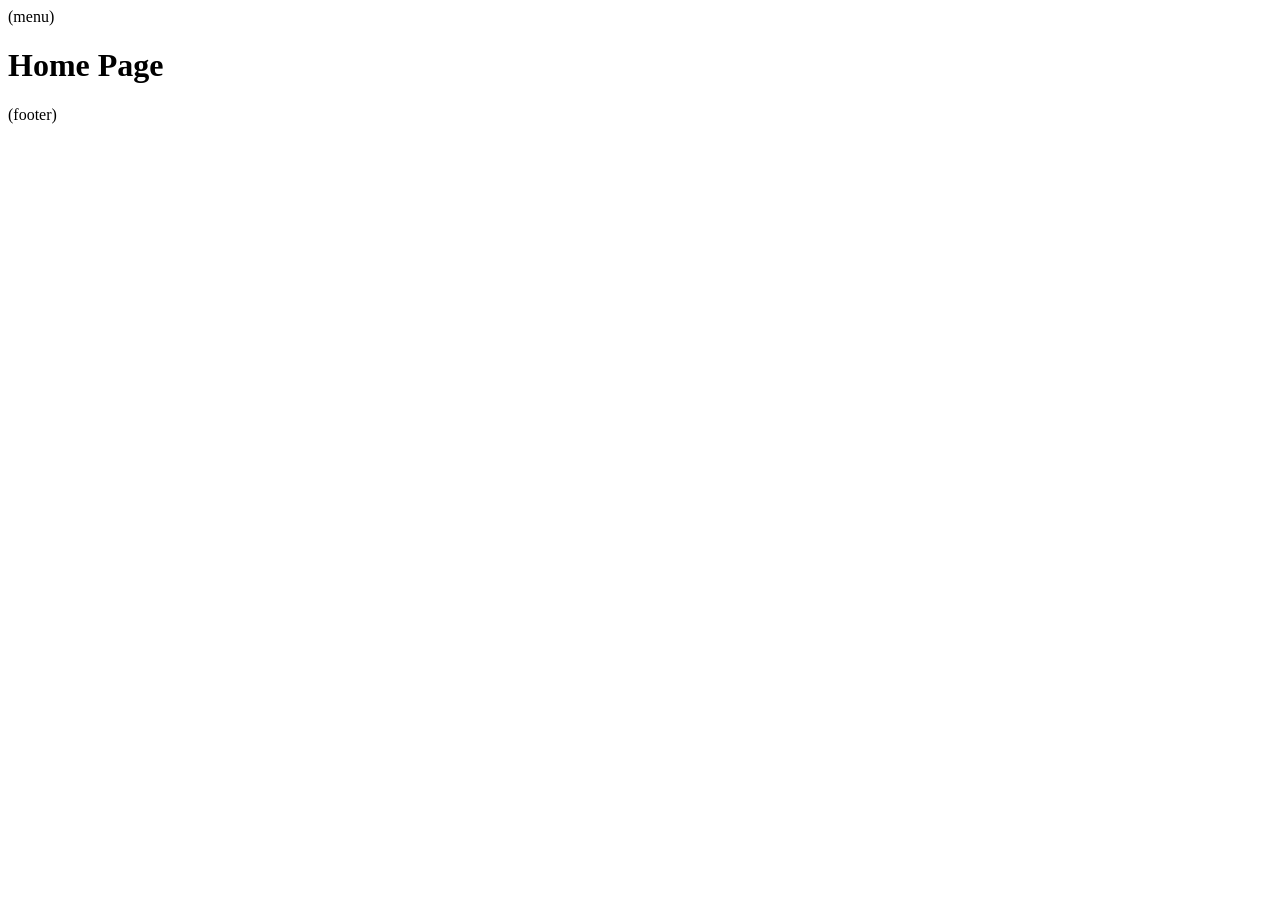
<file: src/main/resources/templates/home/index.html>
<!DOCTYPE html>
<html xmlns:th="http://www.thymeleaf.org"
      xmlns:layout="http://www.ultraq.net.nz/thymeleaf/layout">
      <head th:include="layout :: htmlhead"></head>
    <body>
        <nav th:replace="layout :: menu">(menu)</nav>
        <div class="conteiner">
            <h1>Home Page</h1>
           <!--  
            <h3 th:text="${msgnatela}"></h3>   
            <button class="btn btn-primary">  ME CLICA</button>
            <a class="btn btn-primary" href="https://neoxscans.net/web/">Link</a> 
            -->
        </div>
        <div th:include="layout :: footer">(footer)</div>
    </body>
</html>
</file>
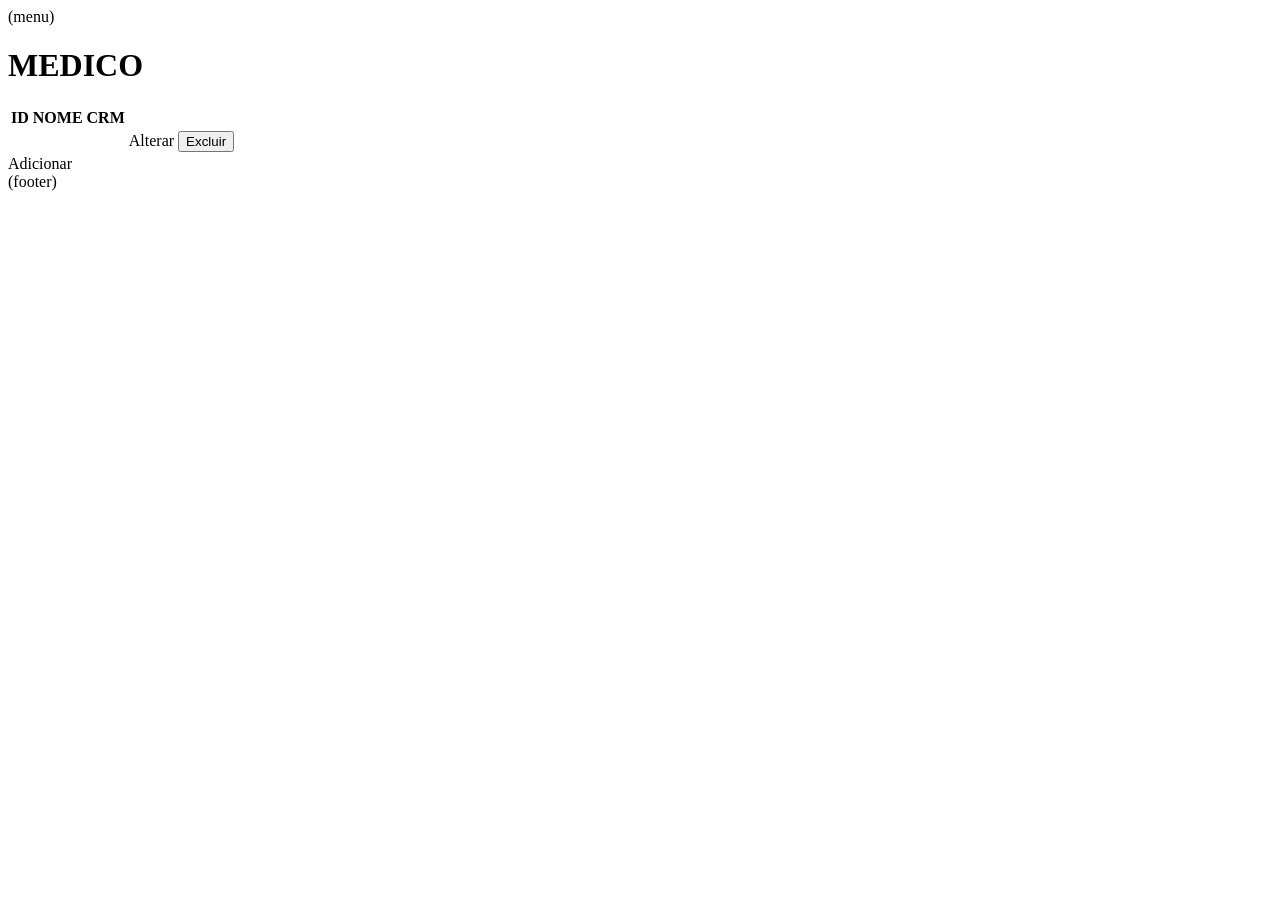
<file: src/main/resources/templates/medico/index.html>
<!DOCTYPE html>
<html xmlns:th="http://www.thymeleaf.org"
      xmlns:layout="http://www.ultraq.net.nz/thymeleaf/layout">

      <head th:include="layout :: htmlhead"></head>

    <body>
        <nav th:replace="layout :: menu">(menu)</nav>

        <div class="container">
            <h1 class="text-center">MEDICO</h1> 

            <table class="table" id="medicos"> 
                <thead>
                    <tr>
                        <th>ID</th>
                        <th>NOME</th>
                        <th>CRM</th>
                        <th></th>
                    </tr>
                </thead>

                <tbody>
                    <tr th:each="medico : ${listaMedico}">
                        <td th:text="${medico.id}"></td>
                        <td th:text="${medico.nome}"></td>
                        <td th:text="${medico.CRM}"></td>
                        <td>
                            <a th:href="@{'/medico/alterar/'+${medico.id}}" class="btn btn-primary">Alterar</a>
                            <button class="btn btn-danger js-delete" th:data-id="${medico.id}" >Excluir</button>


                        </td>

                    </tr>
                </tbody>
            </table>
            <div class="botao-direita">
                <a th:href="@{/medico/novo}" class="btn btn-primary">Adicionar</a>
            </div>

        </div>

        <div th:include="layout :: footer">(footer)</div>
        <script type="text/javascript">
            $(document).ready(function(){
                $("#medicos").on('click','.js-delete', function(){
                    let button = $(this);
                    bootbox.confirm("Confirmar exclusão de registro?", function(result){
                        if (result) {
                            $.ajax({
                                url: '/medico/delete/' + button.attr('data-id'), method: 'GET', 
                                success : function(){
                                    window.location.href = '/medico/';
                                }
                            });
                        }
                    });
                });        
            });
        </script>
    </body>
</html>
</file>
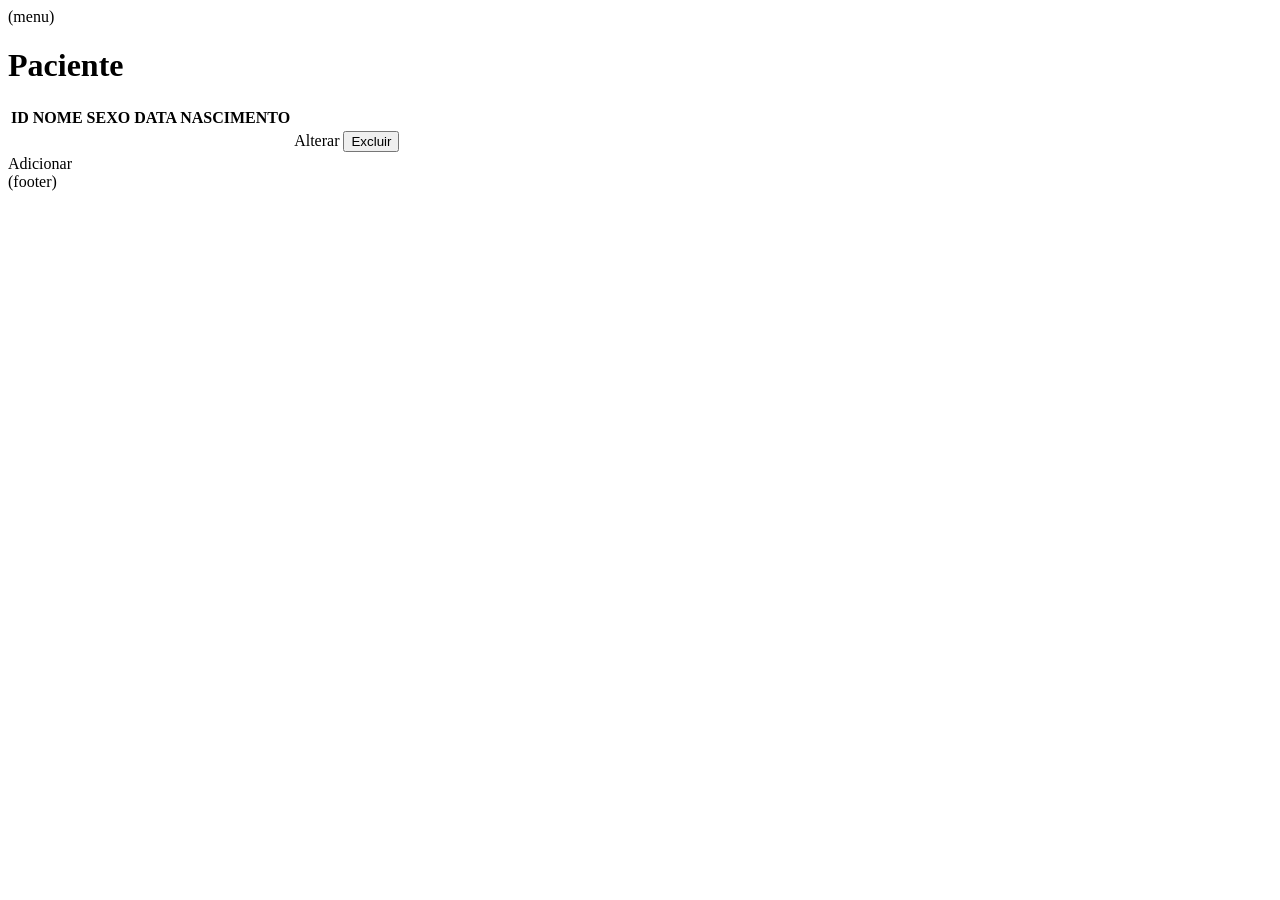
<file: src/main/resources/templates/paciente/index.html>
<!DOCTYPE html>
<html xmlns:th="http://www.thymeleaf.org"
      xmlns:layout="http://www.ultraq.net.nz/thymeleaf/layout">
      
    <head th:include="layout :: htmlhead"></head>

    <body>
        <nav th:replace="layout :: menu">(menu)</nav>

        <div class="container">
            <h1 class="text-center">Paciente</h1>
            
            <table class="table" id="pacientes">
                <thead>
                    <tr>
                        <th>ID</th>
                        <th>NOME</th>
                        <th>SEXO</th>
                        <th>DATA NASCIMENTO</th>
                        <th></th>
                    </tr>
                </thead>
                <tbody>
                    <tr th:each="paciente : ${listaPacientes}">
                        <td th:text="${paciente.id}"></td>
                        <td th:text="${paciente.nome}"></td>
                        <td th:text="${paciente.sexo}"></td>
                        <td th:text="${paciente.dataNascimento}"></td>
                        <td class="d-flex">
                            <a th:href="@{'/paciente/alterar/'+${paciente.id}}"
                            class="btn btn-primary">Alterar</a>
                            
                            <button class="btn btn-danger js-delete" 
                                    th:data-id="${paciente.id}" >Excluir</button>
                        </td>
                    </tr>
                </tbody>
            </table>
            <div class="botao-direita">
                <a th:href="@{/paciente/novo}" class="btn btn-primary">Adicionar</a>
            </div>
        </div>
        
        <div th:include="layout :: footer">(footer)</div>
        <script type="text/javascript">
            $(document).ready(function(){
                $("#pacientes").on('click','.js-delete', function(){
                    let button = $(this);
                    bootbox.confirm("Confirma a exclusão \
                        do registro?",function(result){
                            if(result){
                                $.ajax({
                                    url: '/paciente/delete/' + button.attr('data-id'),
                                    method: 'GET',
                                    success : function(){
                                        window.location.href = '/paciente/';
                                    }
                                });

                            }
                    });
                });
            });
        </script>
    </body>
</html>
</file>
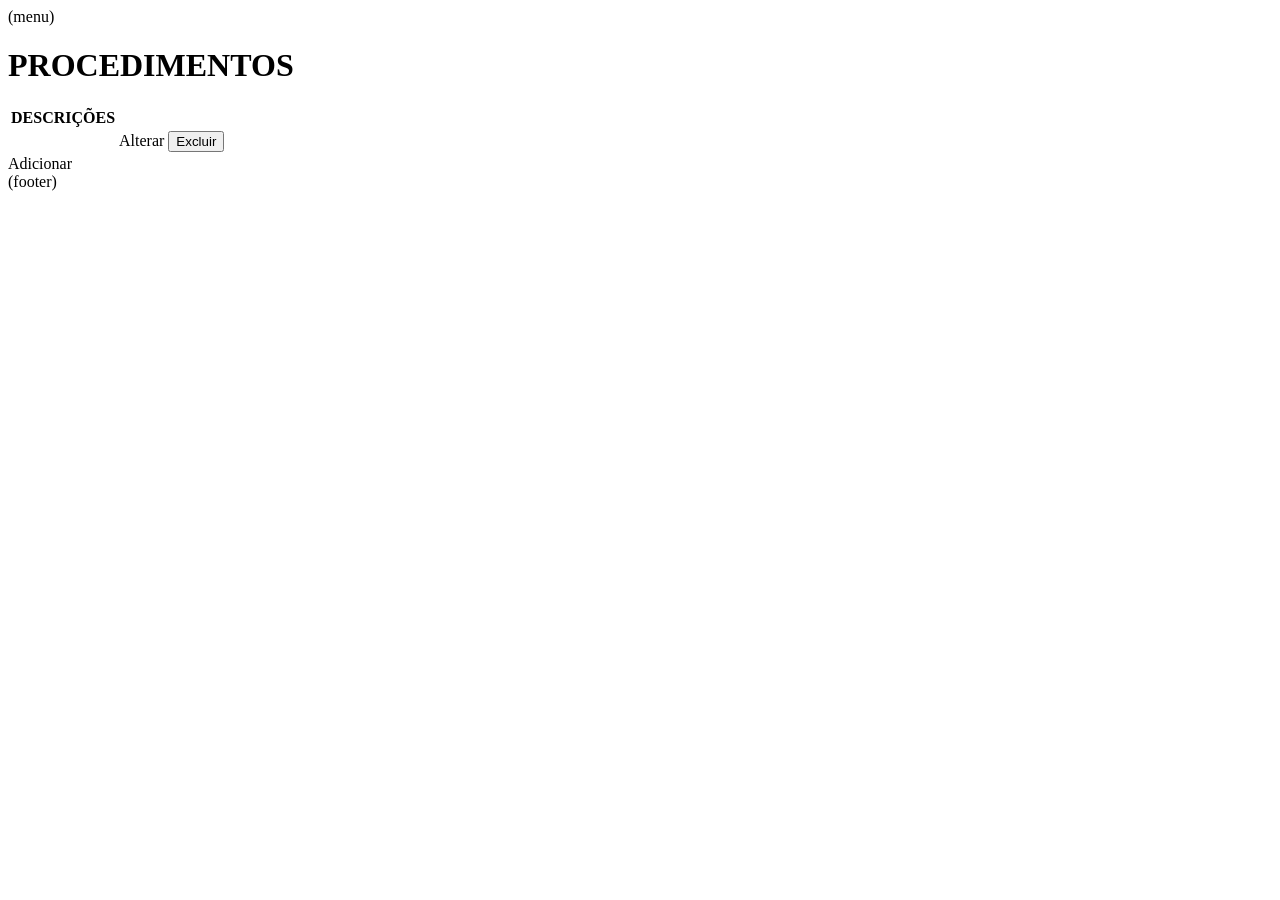
<file: src/main/resources/templates/Procedimento/index.html>
<!DOCTYPE html>
<html xmlns:th="http://www.thymeleaf.org"
      xmlns:layout="http://www.ultraq.net.nz/thymeleaf/layout">

      <head th:include="layout :: htmlhead"></head>

    <body>
        <nav th:replace="layout :: menu">(menu)</nav>

        <div class="container">
            <h1 class="text-center">PROCEDIMENTOS</h1> 

            <table class="table" id="procedimento"> 
                <thead>
                    <tr>
                        <th>DESCRIÇÕES</th>

                        <th></th>
                    </tr>
                </thead>

                <tbody>
                    <tr th:each="procedimento : ${listaProcedimento}">
                        <td th:text="${procedimento.descricao}"></td>
                        <td>
                            <a th:href="@{'/procedimento/alterar/'+${procedimento.id}}" class="btn btn-primary">Alterar</a>
                            <button class="btn btn-danger js-delete" th:data-id="${procedimento.id}" >Excluir</button>


                        </td>

                    </tr>
                </tbody>
            </table>
            <div class="botao-direita">
                <a th:href="@{/procedimento/novo}" class="btn btn-primary">Adicionar</a>
            </div>

        </div>

        <div th:include="layout :: footer">(footer)</div>
        <script type="text/javascript">
            $(document).ready(function(){
                $("#procedimento").on('click','.js-delete', function(){
                    let button = $(this);
                    bootbox.confirm("Confirmar exclusão deste procedimento?", function(result){
                        if (result) {
                            $.ajax({
                                url: '/procedimento/delete/' + button.attr('data-id'), method: 'GET', 
                                success : function(){
                                    window.location.href = '/procedimento/';
                                }
                            });
                        }
                    });
                });        
            });
        </script>
    </body>
</html>
</file>
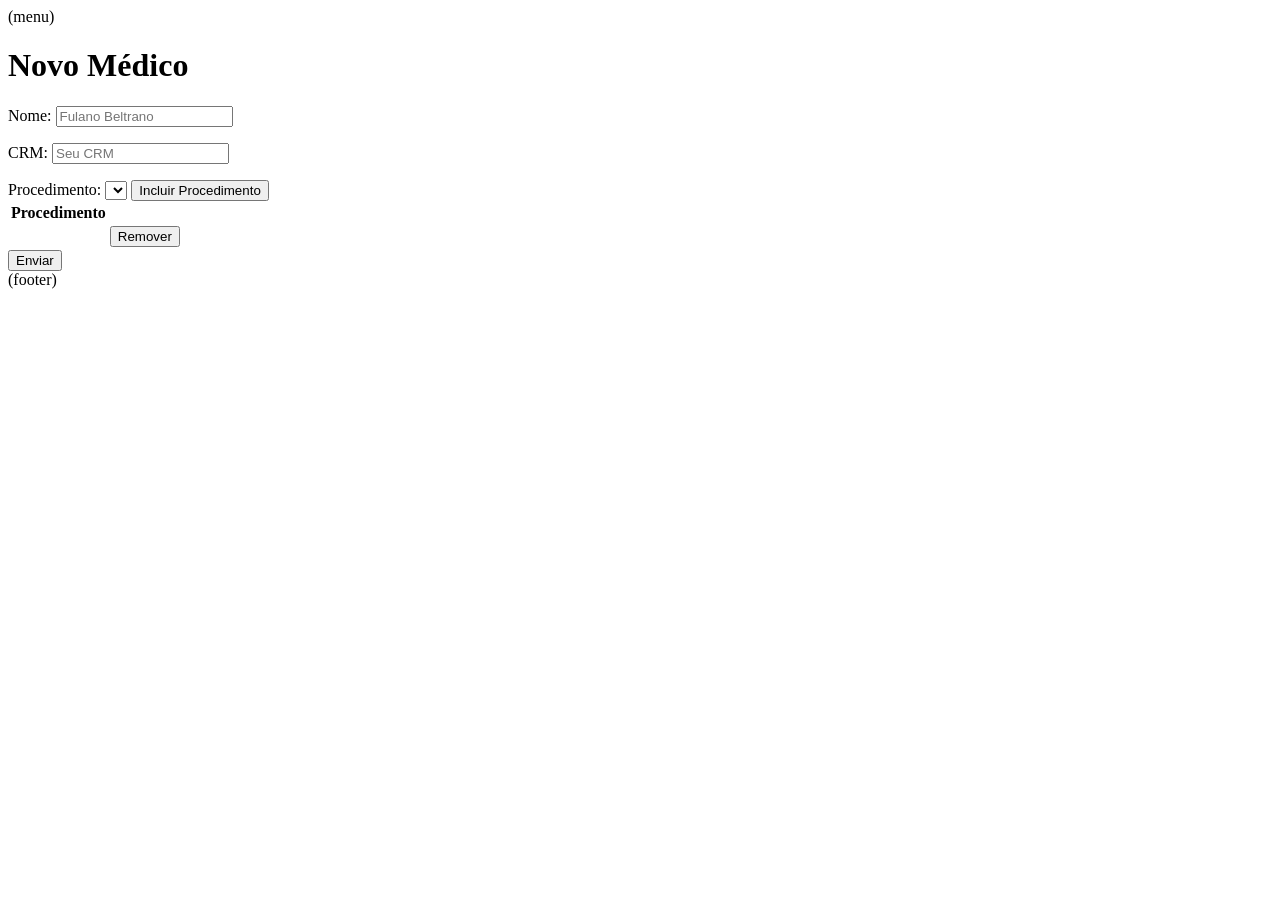
<file: src/main/resources/templates/medico/form.html>
<!DOCTYPE html>
<html xmlns:th="http://www.thymeleaf.org"
      xmlns:layout="http://www.ultraq.net.nz/thymeleaf/layout">

      <head th:include="layout :: htmlhead"></head>

    <body>
        <nav th:replace="layout :: menu">(menu)</nav>

        <div class="container">
            <h1>Novo Médico</h1> 

            <form th:action="@{/medico/(form)}" 
            th:object="${medico}" method="POST">

                <input type="hidden" th:field="*{id}" >
                <div class="form-group">

                    <div class="row">
                        <div class="col-6">
                            <label for="txtnome">Nome: </label>
                            <input class="form-control" placeholder="Fulano Beltrano" 
                            th:field="*{nome}" type="text" id="txtnome">
                            <p th:if="${#fields.hasErrors('nome')}" 
                               th:errors="*{nome}" 
                               class="alert alert-danger">
                        </div>
                    </div>

                        <div class="row">
                            <div class="col-6">
                                <label for="txtcrm">CRM: </label>
                                <input class="form-control" placeholder="Seu CRM" 
                                th:field="*{CRM}" type="text" id="txtcrm">
                                <p th:if="${#fields.hasErrors('CRM')}" 
                                th:errors="*{CRM}" 
                                class="alert alert-danger">
                            </div>

                            <div class="form-group">
                                <label>Procedimento:</label>
                                <select th:field="*{procedimentoId}"
                                    class="form-select">
                                    <option
                                        th:each="umProcedimento : ${listaProcedimentos}"
                                        th:value="${umProcedimento.id}"
                                        th:text="${umProcedimento.descricao}"></option>
        
                                </select>
                                <button type="submit" name="incprocedimento" class="btn btn-primary">Incluir Procedimento</button>
                            </div>
                            <div class="form-group">
                                <table class="table">
                                    <thead>
                                        <tr>
                                            <th>Procedimento</th>
                                            <th></th>
                                        </tr>
                                    </thead>
                                    <tbody>
                                        <tr th:each="umProcedimento, stat : ${medico.listaProcedimentos}">
                                            <td th:text="${umProcedimento.descricao}"></td>
                                            <input type="hidden" th:field="*{listaProcedimentos[__${stat.index}__].id}"/>
                                            <input type="hidden" th:field="*{listaProcedimentos[__${stat.index}__].descricao}"/>
                                            <td>
                                                <button type="submit" name="removeitem" th:value="__${stat.index}__" class="btn btn-primary">Remover</button>
                                            </td>
                                        </tr>
                                    </tbody>
                                </table>
                            </div>
                        </div>
                    </div>  
                    <button type="submit" name="save" class="btn btn-primary">Enviar</button>
                </div>
            </form>
        </div>

        <div th:include="layout :: footer">(footer)</div>
    </body>
</html>
</file>
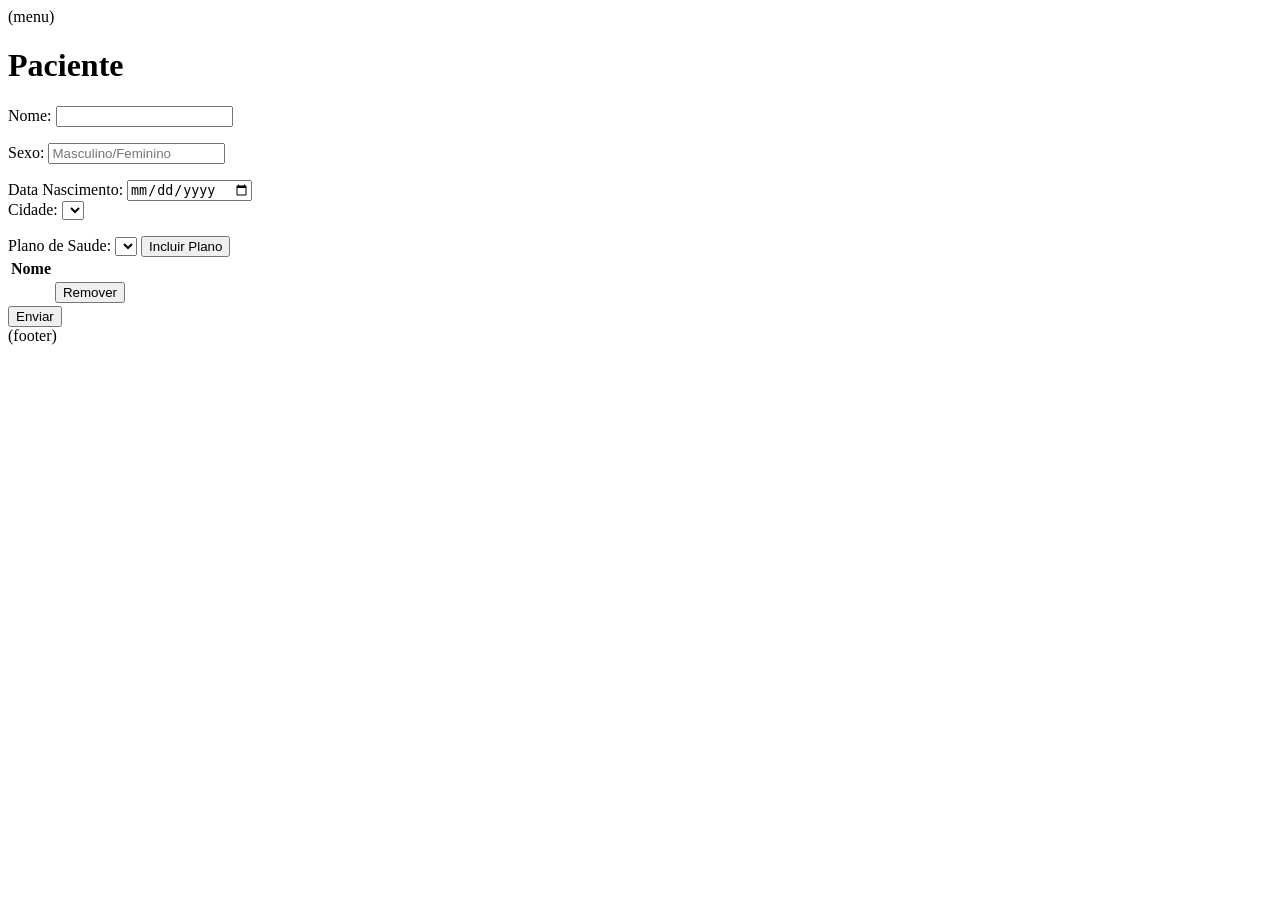
<file: src/main/resources/templates/paciente/form.html>
<!DOCTYPE html>
<html xmlns:th="http://www.thymeleaf.org"
      xmlns:layout="http://www.ultraq.net.nz/thymeleaf/layout">
      
    <head th:include="layout :: htmlhead"></head>

    <body>
        <nav th:replace="layout :: menu">(menu)</nav>

        <div class="container">
            <h1>Paciente</h1>
            <form th:action="@{/paciente/(form)}" 
                  th:object="${paciente}" method="POST">

                <input type="hidden" th:field="*{id}">
                <div class="form-group">
                    <div class="row">
                        <div class="col-6">
                            <label for="txtnome">Nome:</label>
                            <input class="form-control" 
                                th:field="*{nome}" 
                                type="text" id="txtnome">
                            <p th:if="${#fields.hasErrors('nome')}" 
                                th:errors="*{nome}"
                                class="alert alert-danger"/>
                        </div>
                    </div>
                    <div class="row">
                        <div class="col-6">
                            <label for="txtsexo">Sexo:</label>
                            <input class="form-control" 
                                th:field="*{sexo}" 
                                placeholder="Masculino/Feminino"
                                type="text" id="txtsexo">
                            <p th:if="${#fields.hasErrors('sexo')}" 
                                th:errors="*{sexo}"
                                class="alert alert-danger"/>
                        </div>
                    </div>
                    <div class="row">
                        <div class="col-6">
                            <label for="txtdatanascimento">Data Nascimento:</label>
                            <input class="form-control"
                                th:field="*{dataNascimento}"  
                                type="date" id="txtdatanascimento">
                        </div>
                    </div>
                    <div class="form-group">
                        <label>Cidade:</label>
                        <select th:field="*{cidadeId}"
                            class="form-select">
                            <option
                                th:each="cidade : ${listaCidades}"
                                th:value="${cidade.id}"
                                th:text="${cidade.nome}"></option>
                            
                        </select>
                        <p th:if="${#fields.hasErrors('cidade')}" 
                                th:errors="*{cidade}"
                                class="alert alert-danger"/>
                    </div>
                    <div class="form-group">
                        <label>Plano de Saude:</label>
                        <select th:field="*{planoId}"
                            class="form-select">
                            <option
                                th:each="umPlano : ${listaPlanos}"
                                th:value="${umPlano.id}"
                                th:text="${umPlano.nome}"></option>
                            
                        </select>
                        <button type="submit" name="incplano" class="btn btn-primary">Incluir Plano</button>
                    </div>
                    <div class="form-group">
                        <table class="table">
                            <thead>
                                <tr>
                                    <th>Nome</th>
                                    <th></th>
                                </tr>
                            </thead>
                            <tbody>
                                <tr th:each="umPlano, stat : *{listaPlanos}">
                                    <td th:text="${umPlano.nome}"></td>
                                    <input type="hidden" th:field="*{listaPlanos[__${stat.index}__].id}"/>
                                    <input type="hidden" th:field="*{listaPlanos[__${stat.index}__].nome}"/>
                                    <td>
                                        <button type="submit" name="removeitem" th:value="__${stat.index}__" class="btn btn-primary">Remover</button>
                                    </td>
                                </tr>
                            </tbody>
                        </table>
                    </div>

                </div>
                <button type="submit" name="save" class="btn btn-primary">Enviar</button>
            </form>
        </div>
        
        <div th:include="layout :: footer">(footer)</div>
    </body>
</html>
</file>
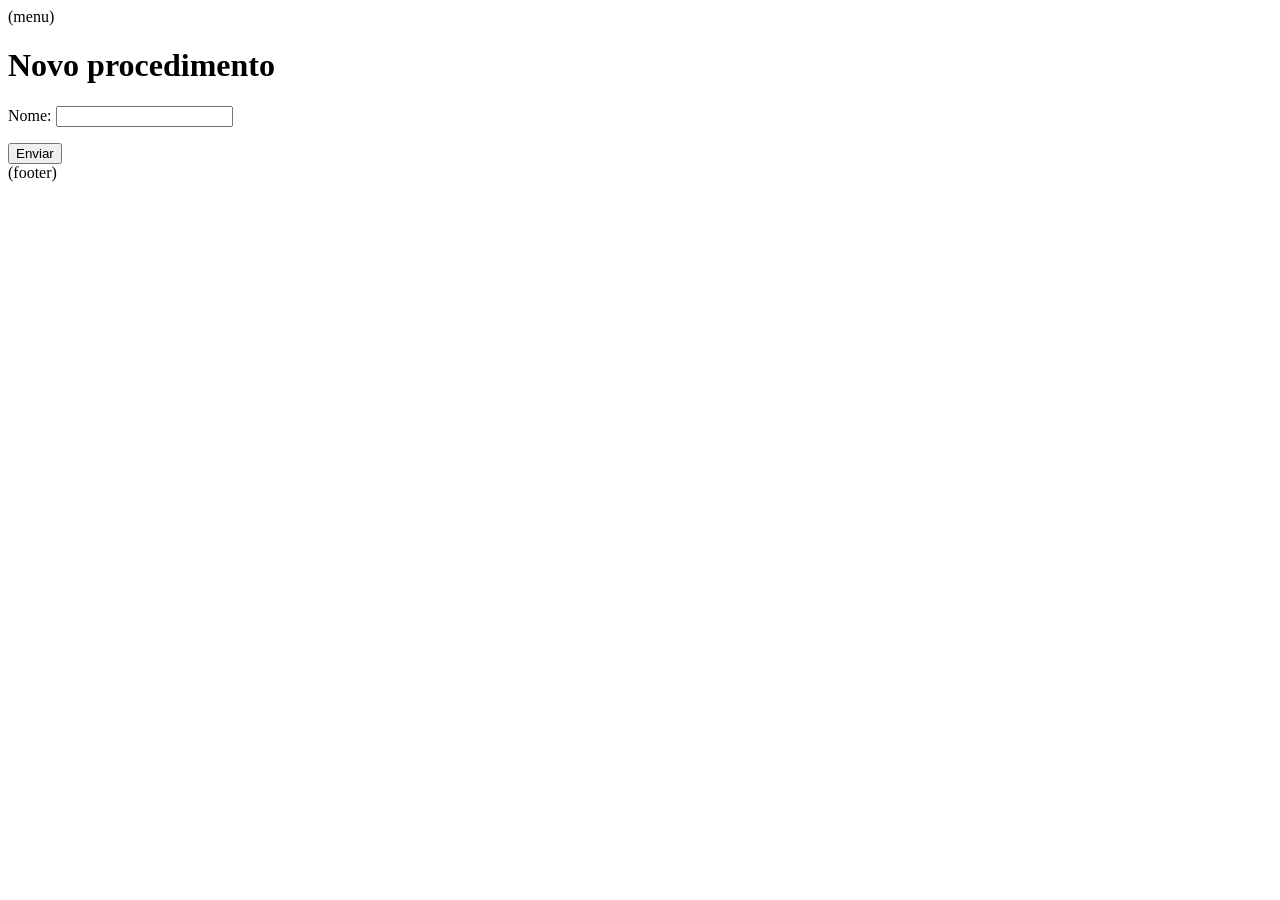
<file: src/main/resources/templates/Procedimento/form.html>
<!DOCTYPE html>
<html xmlns:th="http://www.thymeleaf.org"
      xmlns:layout="http://www.ultraq.net.nz/thymeleaf/layout">

      <head th:include="layout :: htmlhead"></head>

    <body>
        <nav th:replace="layout :: menu">(menu)</nav>

        <div class="container">
            <h1>Novo procedimento</h1> 

            <form th:action="@{/procedimento/(form)}" 
            th:object="${procedimento}" method="POST">

                <input type="hidden" th:field="*{id}" >
                <div class="form-group">

                    <div class="row">
                        <div class="col-6">
                            <label for="txtdescricao">Nome: </label>
                            <input class="form-control" 
                            th:field="*{descricao}" type="text" id="txtdescricao">
                            <p th:if="${#fields.hasErrors('descricao')}" 
                            th:errors="*{descricao}" 
                            class="alert alert-danger">
                        </div>
                    </div>
                    </div>  

                    <button type="submit" class="btn btn-primary">Enviar</button>
                </div>
            </form>
        </div>

        <div th:include="layout :: footer">(footer)</div>
    </body>
</html>
</file>
